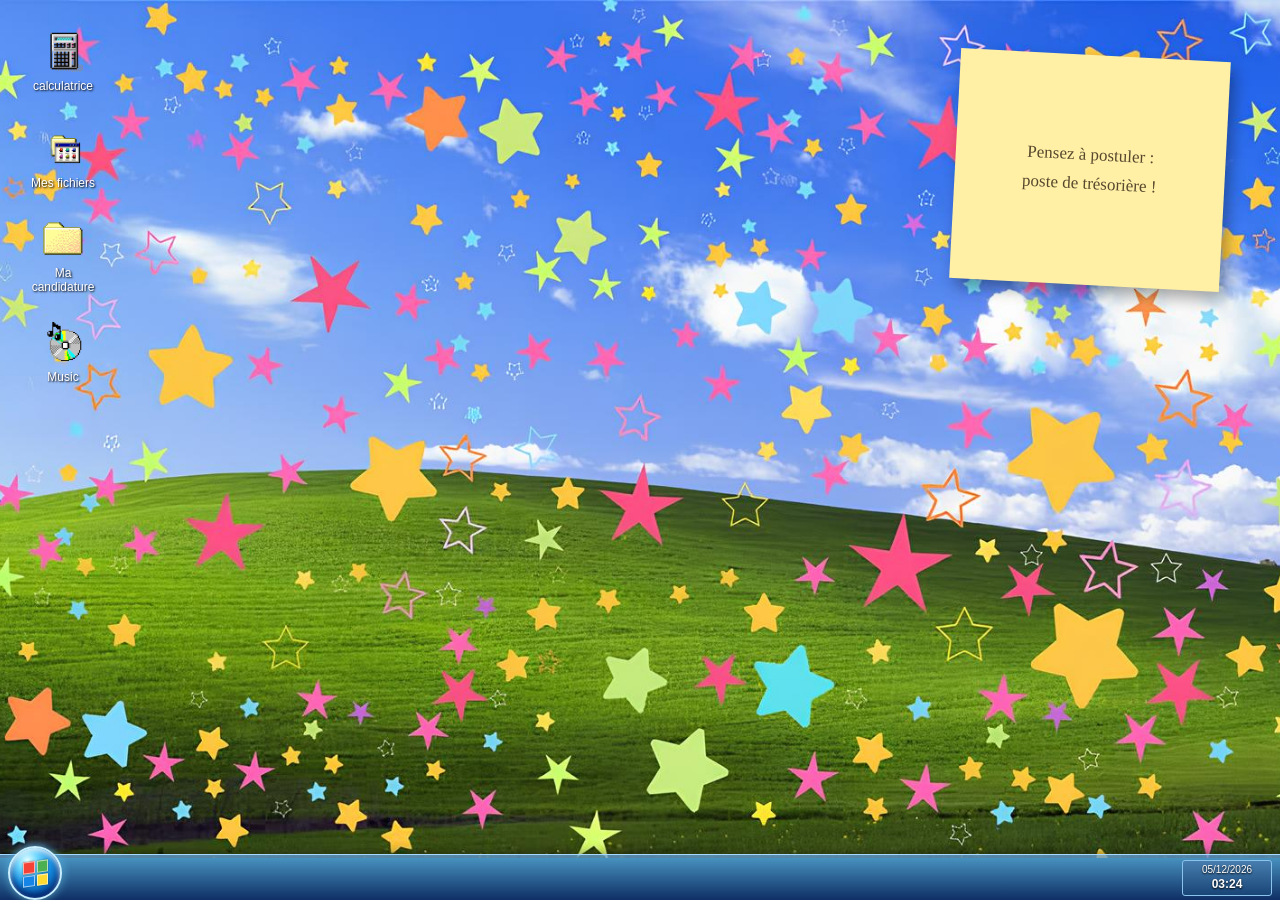
<file: index.html>
<!DOCTYPE html>
<html lang="fr">
<head>
    <meta charset="UTF-8">
    <meta name="viewport" content="width=device-width, initial-scale=1.0">
    <title>Candidature au poste de trésoriére</title>
    <link rel="stylesheet" href="style.css">
</head>

<body>

<main class="desktop">

    <!-- MENU DÉMARRER WINDOWS -->

<div class="start-menu" id="startMenu">

    <div class="start-menu-header">
        <img src="image/IMG_5011.jpg" alt="Photo de Romane" class="desktop-photo-icon">

        <div>
            <strong>Romane ARBELET -- Kauffmann</strong>
            <span>Candidate Tresoriére</span>
        </div>
    </div>

    <div class="start-menu-content">

        <div class="start-menu-left">
            <p>Application</p>

            <button class="image-button-or" onclick="openWindow('presentation')">
                <img src="image/Tresorie.png" alt="calculatrice">
                <span>Calculatrice</span>
            </button>

            <button class="image-button-or" onclick="openWindow('fichier')">
                <img src="image/fichierdeux.png" alt="calculatrice">
                <span>Fichier</span>
            </button>

            <button class="image-button-or" onclick="openWindow('important')">
                <img src="image/fichier.png" alt="important">
                <span>Important</span>
            </button>

            <button class="image-button-or" onclick="openWindow('music')">
                <img src="image/cd.png" alt="calculatrice">
                <span>Music</span>
            </button>
        </div>

        <div class="start-menu-right">
            <p>Raccourcis</p>
            <span>Image de l'equipe ESN</span>
            <span>Images de la NEM</span>
            <span>CV - Travail social</span>
            <span>ESN love love</span>
        </div>

    </div>

    <div class="start-menu-footer">
        <span>Désolée pour les faute d'orthographe potentiel</span>
        <button id="shutdownButton">Arrêter</button>
    </div>

</div>

    <!-- ICÔNES DU BUREAU -->

    <div class="desktop-icons">

        <button class="image-button" data-window="presentation">
            <img src="image/Tresorie.png" alt="">
            <span>calculatrice</span>
        </button>

        <button class="image-button" data-window="fichier">
            <img src="image/fichierdeux.png" alt="">
            <span>Mes fichiers</span>
        </button>

        <button class="image-button" data-window="important">
            <img src="image/fichier.png" alt="">
            <span>Ma candidature</span>
        </button>

        <button class="image-button" data-window="music">
            <img src="image/cd.png" alt="">
            <span>Music</span>
        </button>

    </div>

    <!-- NOTE -->

    <div class="note">
    <p>
        Pensez à postuler : <br>
        poste de trésorière !
    </p>
    </div>

    <!-- PRÉSENTATION -->

    <section class="window" id="presentation">
        <div class="window-title">
            <span>Le poste de Tresorie - Romane.exe</span>
            <div class="window-controls">
                <button class="minimize">_</button>
                <button class="close">×</button>
            </div>
        </div>

        <div class="window-content page-content">
            <h1>Les attendu du poste</h1>

            <div class="content-section">
                <h2>Rappel du poste</h2>
                <div class="rappel-list">

                <p class="rappel-line">
                    - Tu es rigoureux et tu as le sens de l’organisation !
                    <span class="rappel-tooltip">En coure d'accisition</span>
                </p>

                <p class="rappel-line">
                    - Les responsabilités ne te font pas peur :o
                    <span class="rappel-tooltip">Je gere #momlife hihi</span>
                </p>

                <p class="rappel-line">
                    - Tu es motivé pour les projets
                    <span class="rappel-tooltip">Je suis même TRES motivé</span>
                </p>

                <p class="rappel-line">
                    - Tu as envie de t’engager/participer à l'organisation des activités et projets
                    <span class="rappel-tooltip">OUUUUUUIIIIII, c'est pour ça que je me presente</span>
                </p>

                <p class="rappel-line">
                    - Tu as l’esprit d’équipe et partages nos valeurs
                    <span class="rappel-tooltip">Futrure travailleuse social, Normalement je connais les deux</span>
                </p>

            </div>
            </div>

        </div>
    </section>


    <!-- MES FICHIERS -->

    <section class="window" id="fichier">
        <div class="window-title">
            <span>CV - poste de Tresoriére</span>
            <div class="window-controls">
                <button class="minimize">_</button>
                <button class="close">×</button>
            </div>
        </div>

        <div class="window-content page-content">
            <h1>Poste de Tresoriére - Candidature</h1>



            <div class="content-section">
                <h2>Info personnelle</h2>
                 <p>Nom : Romane ARBELET -- Kauffmann <br>
                    Age : 23 ans</p>

            </div>

            <div class="content-section">
                <h2>Mon parcours</h2>
                <p>
                    Petite fille d'un expert comtable <br>
                    J'ai gérer la caisse avec brio lors d'un mouvement social <br>
                    Je suis en études pour devenir travailleuse socail <br>
                    Bénévole depuis septembre
    
                </p>

            <div class="content-section">
                <h2>Mes compétences</h2>
                <p>
                    - Motivée <br>
                    - Creative <br>
                    - Empatique <br>
                    - Travail d'equipe <br>

                </p>
            </div>

            <div class="content-section">
                <h2>Mes centres d'intérêt</h2>
                <p>
                    ART (photo, dessin, theatre) <br>
                    Informatique <br>
                    les battles d’aura <br>
                    les jeux vidéo <br>
                </p>
            </div>
        </div>
    </section>

    <!-- MA CANDIDATURE -->

    <section class="window" id="important">
        <div class="window-title">
            <span>Ma candidature.txt</span>
            <div class="window-controls">
                <button class="minimize">_</button>
                <button class="close">×</button>
            </div>
        </div>

        <div class="window-content page-content">
            <h1>Ma candidature</h1>

            <div class="content-section">
                <h2>Mes motivations</h2>
                <p>
                    - M'investir dans l'association <br>
                    - Apprendre et évoluée <br>
                    - Expérimenter de nouvelles choses <br>
                    - Avoir un CV en béton <br>
                    - Écouler le temps en trop <br>

                </p>
            </div>

            <div class="content-section">
                <h2>Ce que je promets</h2>
                <p>
                    - D'être impliquée <br>
                    - Faire de mon mieux <br>
                    - D'être rigoureuse <br>
                    - De soutenire TOUT les bénévole <br>
                    - De courire apres l'argents <br>
                    - Ne rien voler #parcequejesuispaspresidentes <br>
                </p>
            </div>

            

            <p class="signature">Romane Arbelet -- Kauffmann</p>
        </div>
    </section>

    <!-- MON UNIVERS -->

    <section class="window" id="music">
        <div class="window-title">
            <span>Fun</span>
            <div class="window-controls">
                <button class="minimize">_</button>
                <button class="close">×</button>
            </div>
        </div>

        <div class="window-content page-content">
            <h1>Des question ???</h1>

            <div class="content-section">
                
                <img src="image/IMG_5011.jpg" alt="Dab">
            
            </div>
        </div>
    </section>

</main>

<!-- BARRE DES TÂCHES -->

<nav class="taskbar">

    <button class="start-button">
        <span class="windows-logo">
            <i></i>
            <i></i>
            <i></i>
            <i></i>
        </span>
    </button>

    <div class="window-tabs"></div>

    <div class="clock">
        <span id="date"></span>
        <span id="clock">00:00</span>
    </div>

</nav>

<script src="script.js"></script>

</body>
</html>
</file>
<file: style.css>
/* =================================
   CONFIGURATION GÉNÉRALE
================================= */

* {
    box-sizing: border-box;
}

body {
    margin: 0;
    font-family: Tahoma, Arial, sans-serif;
    overflow: hidden;
    background: #008080;
}


/* =================================
   BUREAU ET FOND D'ÉCRAN
================================= */

.desktop {
    height: calc(100vh - 42px);
    width: 100%;
    position: relative;
    overflow: hidden;

    background-image: url("image/desktop.jpg");
    background-size: cover;
    background-position: center;
    background-repeat: no-repeat;
}


/* =================================
   ICÔNES DU BUREAU
================================= */

.desktop-icons {
    display: flex;
    flex-direction: column;
    align-items: flex-start;
    gap: 12px;
    padding: 18px;
    width: 120px;
}

.image-button {
    border: none;
    outline: none;
    background: transparent;
    color: white;

    width: 90px;
    min-height: 85px;

    cursor: pointer;

    display: flex;
    flex-direction: column;
    align-items: center;
    justify-content: center;
    gap: 5px;

    text-shadow: 1px 1px 2px black;
}

.image-button img {
    width: 45px;
    height: 45px;
    object-fit: contain;
}

.image-button span {
    font-size: 12px;
    text-align: center;
}

.image-button:hover {
    background: rgba(0, 0, 100, 0.25);
    outline: none;
}

.image-button:focus,
.image-button:focus-visible {
    outline: none;
    box-shadow: none;
}


/* =================================
   NOTE JAUNE
================================= */

.note {
    position: absolute;
    right: 55px;
    top: 55px;

    width: 270px;
    min-height: 230px;

    padding: 25px;
    background: #fff0a6;
    color: #57482d;

    box-shadow: 5px 8px 15px #0005;

    transform: rotate(3deg);
    text-align: center;

    display: flex;
    flex-direction: column;
    justify-content: center;
}

.note-pin {
    font-size: 28px;
    color: #bd8060;
    margin-bottom: 10px;
}

.note-title {
    font-size: 17px;
    font-weight: bold;
    letter-spacing: 1px;
}

.note p {
    font-family: "Comic Sans MS", cursive;
    font-size: 17px;
    line-height: 1.7;
}

.note-signature {
    font-size: 14px !important;
    text-align: right;
    margin-top: 15px;
}


/* =================================
   FENÊTRES WINDOWS 95
================================= */

.window {
    display: none;

    position: absolute;

    width: 370px;
    max-width: calc(100vw - 30px);
    max-height: calc(100% - 30px);

    background: #c0c0c0;

    border: 2px solid;
    border-color: white #404040 #404040 white;

    box-shadow: 2px 2px 0 black;

    z-index: 50;
}

.window.open {
    display: block;
}

/* Barre de titre */

.window-title {
    height: 27px;
    margin: 3px;
    padding: 3px 5px;

    background: linear-gradient(
        90deg,
        #000080,
        #1084d0
    );

    color: white;
    font-size: 13px;
    font-weight: bold;

    display: flex;
    align-items: center;
    justify-content: space-between;

    cursor: grab;
    user-select: none;
}

.window-title:active {
    cursor: grabbing;
}

/* Boutons fermer et réduire */

.window-controls {
    display: flex;
    gap: 3px;
}

.window-controls button {
    width: 20px;
    height: 19px;
    padding: 0;
    line-height: 15px;

    background: #c0c0c0;

    border: 2px solid;
    border-color: white #404040 #404040 white;

    font-weight: bold;
    cursor: pointer;
}

.window-controls button:active {
    border-color: #404040 white white #404040;
}

/* Contenu des fenêtres */

.window-content {
    padding: 15px;
    color: black;
    font-size: 13px;

    overflow-y: auto;
    max-height: calc(100vh - 150px);
}

.window-content h2 {
    font-size: 17px;
    margin-top: 0;
}


/* =================================
   CONTENU DES PAGES
================================= */

.page-content {
    background: #f4f2ec;
    padding: 25px;
    line-height: 1.6;
}

.page-content h1 {
    color: #173f75;
    font-size: 23px;
    text-align: center;
}

.page-content .subtitle {
    text-align: center;
    color: #6684a5;
    font-style: italic;
    margin-bottom: 25px;
}

.content-section {
    background: white;
    border: 1px solid #d4d4d4;
    padding: 15px;
    margin: 15px 0;
}

.content-section h2 {
    color: #28558e;
    font-size: 16px;
    border-bottom: 1px solid #d5dce5;
    padding-bottom: 7px;
}

.signature {
    text-align: right;
    color: #28558e;
    font-weight: bold;
    margin-top: 25px;
}

hr {
    border: none;
    border-top: 1px solid #888;
    border-bottom: 1px solid white;
}


/* =================================
   POSITION INITIALE DES FENÊTRES
================================= */

#presentation {
    top: 40px;
    left: 180px;
}

#fichier {
    top: 100px;
    left: 570px;
}

#important {
    top: 280px;
    left: 260px;
    
}

#music {
    top: 180px;
    left: 850px;
}


/* ===== BARRE WINDOWS AERO ===== */

.taskbar {
    position: fixed;
    bottom: 0;
    left: 0;
    width: 100%;
    height: 46px;

    display: flex;
    align-items: center;
    gap: 0;

    padding: 0 8px 0 0;

    background: linear-gradient(
        180deg,
        rgba(100,160,220,.75),
        rgba(15,45,100,.98)
    );

    border-top: 1px solid #a5d9ff;
    box-shadow: 0 -2px 10px #0005;

    z-index: 1000;
}

/* BOUTON DÉMARRER */

.start-button {
    appearance: none;
    -webkit-appearance: none;

    width: 54px;
    height: 54px;
    min-width: 54px;

    margin: -9px 10px 0 8px;
    padding: 0;

    display: flex;
    align-items: center;
    justify-content: center;

    border: 2px solid #c8efff;
    border-radius: 50%;

    background: radial-gradient(
        circle at 35% 25%,
        #e8ffff 0%,
        #70d9ff 20%,
        #168de0 48%,
        #0755a5 75%,
        #00265e 100%
    );

    box-shadow:
        inset 0 3px 5px #ffffffcc,
        inset 0 -4px 7px #001d66,
        0 0 9px #65caff,
        0 2px 5px #0009;

    cursor: pointer;
    flex-shrink: 0;
    outline: none;
}

.start-button:hover {
    filter: brightness(1.2);
    box-shadow:
        inset 0 3px 5px white,
        0 0 15px #73d5ff;
}

.start-button:active {
    filter: brightness(.9);
}

/* LOGO WINDOWS */

.windows-logo {
    width: 25px;
    height: 25px;

    display: grid;
    grid-template-columns: 1fr 1fr;
    grid-template-rows: 1fr 1fr;
    gap: 2px;

    transform: skewY(-8deg);
}

.windows-logo i {
    display: block;
    border: 1px solid #ffffff99;
    box-shadow: 0 0 2px #0008;
}

.windows-logo i:nth-child(1) {
    background: #f44336;
}

.windows-logo i:nth-child(2) {
    background: #4caf50;
}

.windows-logo i:nth-child(3) {
    background: #1685e8;
}

.windows-logo i:nth-child(4) {
    background: #ffdb32;
}

/* ONGLET DES FENÊTRES */

.window-tabs {
    display: flex;
    align-items: center;
    flex: 1;
    min-width: 0;
    height: 100%;
    gap: 4px;
    overflow-x: auto;
}

.task-tab {
    appearance: none;

    height: 33px;
    min-width: 90px;
    max-width: 155px;
    padding: 4px 10px;

    color: white;
    font-family: Tahoma, Arial, sans-serif;
    font-size: 11px;

    background: linear-gradient(
        180deg,
        #78b5e8,
        #24558b
    );

    border: 1px solid #a4d8ff;
    border-radius: 4px;

    box-shadow: inset 0 1px 3px #ffffff66;

    cursor: pointer;
    overflow: hidden;
    text-overflow: ellipsis;
    white-space: nowrap;
}

.task-tab.active {
    background: linear-gradient(
        180deg,
        #c3e8ff,
        #5797cb
    );

    border-color: white;
    color: #102d50;
}

/* DATE ET HEURE */

.clock {
    flex-shrink: 0;
    width: 90px;
    height: 36px;

    margin-left: 8px;

    display: flex;
    flex-direction: column;
    align-items: center;
    justify-content: center;
    gap: 2px;

    color: white;

    background: linear-gradient(
        180deg,
        #477eaf,
        #194577
    );

    border: 1px solid #8ac4ed;
    border-radius: 3px;

    text-shadow: 0 1px 2px black;
}

#date {
    font-size: 10px;
}

#clock {
    font-size: 12px;
    font-weight: bold;
}

/* MOBILE */

@media (max-width: 600px) {
    .start-button {
        width: 48px;
        height: 48px;
        min-width: 48px;
        margin-left: 4px;
        margin-right: 5px;
    }

    .windows-logo {
        width: 22px;
        height: 22px;
    }

    .task-tab {
        min-width: 65px;
        max-width: 100px;
        font-size: 10px;
    }

    .clock {
        width: 76px;
        margin-left: 4px;
    }
}



/* =================================
   STYLE GÉNÉRAL DES BOUTONS
================================= */

button {
    font-family: Tahoma, Arial, sans-serif;
}


/* =================================
   RESPONSIVE
================================= */


@media (max-width: 600px) {

    .desktop-icons {
        padding: 10px;
        width: 100px;
    }

    .image-button {
        width: 80px;
    }

    .image-button img {
        width: 38px;
        height: 38px;
    }

    .note {
        width: 180px;
        min-height: 170px;

        right: 10px;
        top: 15px;

        padding: 12px;

        transform: rotate(2deg) scale(.85);
        transform-origin: top right;
    }

    .note p {
        font-size: 13px;
    }

    .note-title {
        font-size: 14px;
    }

    .window {
        left: 10px !important;
        top: 60px !important;

        width: calc(100% - 20px);
        max-height: calc(100% - 75px);
    }

    .window-content {
        max-height: calc(100vh - 150px);
    }

    .taskbar-name {
        display: none;
    }

    .taskbar {
        gap: 5px;
    }

    .task-tab {
        min-width: 65px;
        font-size: 10px;
    }

}


/* MENU DÉMARRER VISTA */

.start-menu {
    display: none;

    position: fixed;
    bottom: 46px;
    left: 8px;

    width: 390px;
    height: 440px;

    background: rgba(235, 245, 255, .94);

    border: 1px solid #9acaff;
    border-radius: 9px 9px 0 0;

    box-shadow:
        0 0 15px #0008,
        inset 0 0 15px #ffffffaa;

    backdrop-filter: blur(12px);
    -webkit-backdrop-filter: blur(12px);

    z-index: 2000;
    overflow: hidden;
}

.start-menu.visible {
    display: flex;
    flex-direction: column;
}

/* EN-TÊTE */

.start-menu-header {
    height: 85px;
    padding: 15px;

    display: flex;
    align-items: center;
    gap: 14px;

    background: linear-gradient(
        180deg,
        #397bb4,
        #174878
    );

    color: white;
    border-bottom: 1px solid white;
}

.user-avatar {
    width: 48px;
    height: 48px;

    display: flex;
    align-items: center;
    justify-content: center;

    border: 2px solid white;
    border-radius: 6px;

    background: linear-gradient(
        135deg,
        #b6e6ff,
        #327bb8
    );

    color: white;
    font-size: 27px;
    font-weight: bold;
    box-shadow: 0 2px 5px #0005;
}

.start-menu-header strong,
.start-menu-header span {
    display: block;
}

.start-menu-header strong {
    font-size: 14px;
}

.start-menu-header span {
    font-size: 11px;
    margin-top: 5px;
    color: #d5eaff;
}

/* CONTENU */

.start-menu-content {
    display: flex;
    flex: 1;
    min-height: 0;
}

.start-menu-left {
    flex: 1.2;
    padding: 12px;
    background: #fff;
}

.start-menu-right {
    flex: 1;
    padding: 12px;
    background: rgba(210, 230, 250, .8);
    border-left: 1px solid #c1d8ed;
}

.start-menu-content p {
    font-size: 11px;
    color: #3975a5;
    font-weight: bold;
    border-bottom: 1px solid #c5d8e8;
    padding-bottom: 7px;
}

.start-menu-left button {
    width: 100%;
    padding: 10px 6px;
    margin: 2px 0;

    border: none;
    background: transparent;
    text-align: left;

    color: #222;
    font-size: 12px;
    cursor: pointer;
}

.start-menu-left button:hover {
    background: #d9ecff;
    outline: 1px solid #8bbce5;
}

.start-menu-right span {
    display: block;
    padding: 11px 3px;
    font-size: 12px;
    color: #244b70;
}

/* PIED DE MENU */

.start-menu-footer {
    height: 48px;
    padding: 7px 12px;

    display: flex;
    justify-content: space-between;
    align-items: center;

    background: linear-gradient(
        180deg,
        #397bb4,
        #174878
    );

    color: white;
    font-size: 11px;
}

.start-menu-footer button {
    padding: 7px 13px;

    color: white;
    background: linear-gradient(#e5a15e, #a84c19);

    border: 1px solid #ffd2a4;
    border-radius: 4px;

    cursor: pointer;
}

@media (max-width: 600px) {
    .start-menu {
        width: calc(100vw - 16px);
        height: 400px;
        left: 8px;
    }
}

.desktop-photo-icon {
    width: 45px;
    height: 45px;
    object-fit: cover;
    border-radius: 5px;
}

.image-button-or img {
    width: 30px;
    height: 30px;
    object-fit: contain;
}


/* =================================
   LIGNES INTERACTIVES
================================= */

.rappel-list {
    display: flex;
    flex-direction: column;
    gap: 5px;
}

.rappel-line {
    position: relative;
    padding: 8px;
    margin: 0;

    border-radius: 5px;
    cursor: help;

    transition: background .2s ease;
}

.rappel-line:hover {
    background: #e5f2ff;
    color: #174878;
}

/* BULLE D'INFORMATION */

.rappel-tooltip {
    visibility: hidden;
    opacity: 0;

    position: absolute;
    left: 15px;
    top: calc(100% + 5px);

    width: 230px;
    padding: 10px;

    background: linear-gradient(
        180deg,
        #ffffff,
        #e2f1ff
    );

    border: 1px solid #8bbce5;
    border-radius: 6px;

    color: #244b70;
    font-size: 12px;
    line-height: 1.5;

    box-shadow: 0 4px 12px #0004;

    z-index: 100;
    pointer-events: none;

    transition: opacity .2s ease;
}

.rappel-line:hover .rappel-tooltip {
    visibility: visible;
    opacity: 1;
}

#fichier {
    width: 650px;
    max-width: calc(100vw - 30px);
}

@media (max-width: 600px) {
    #fichier {
        width: calc(100% - 20px);
    }
}

#music {
    width: 750px;
    max-width: calc(100vw - 30px);
}

@media (max-width: 600px) {
    #fichier {
        width: calc(100% - 20px);
    }
}

#music img{
    width: 50%;
    height: auto;
}
</file>
